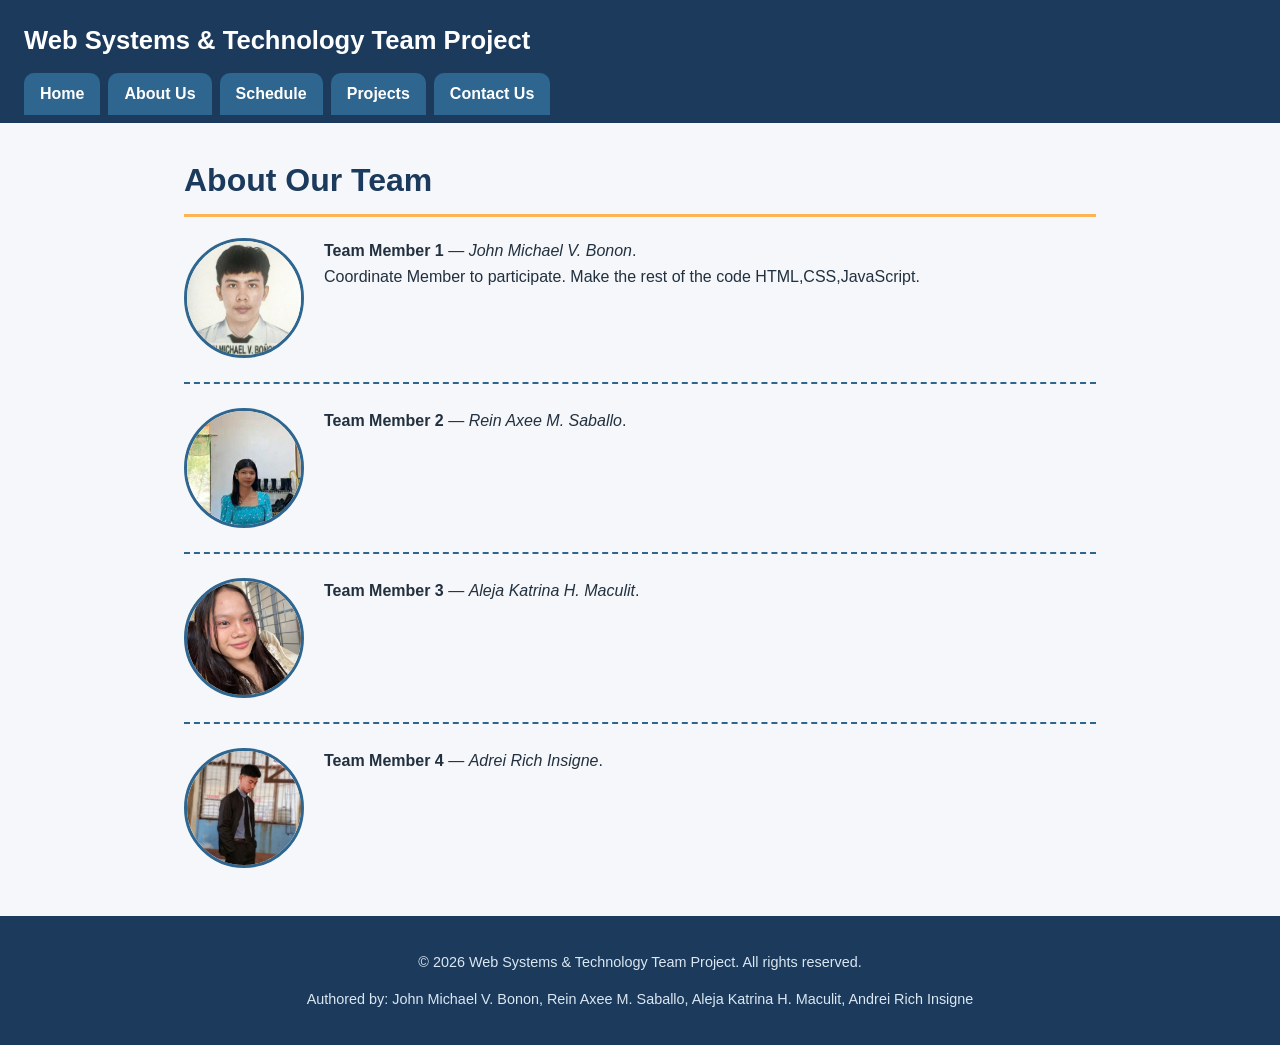
<file: about.html>
<!DOCTYPE html>
<html lang="en">
<head>
  <meta charset="UTF-8">
  <meta name="viewport" content="width=device-width, initial-scale=1.0">
  <meta name="description" content="Meet the four student developers on the Web Systems & Technology team: their roles, skills, and short bios.">
  <title>About Us - Team Web Portfolio</title>
  <link rel="stylesheet" href="style.css">
  
</head>
<body>
  <header>
    <h1>Web Systems & Technology Team Project</h1>
    <nav>
      <ul>
        <li><a href="index.html">Home</a></li>
        <li><a href="about.html">About Us</a></li>
        <li><a href="schedule.html">Schedule</a></li>
        <li><a href="projects.html">Projects</a></li>
        <li><a href="contact.html">Contact Us</a></li>
      </ul>
    </nav>
  </header>

  <main>
    <h1>About Our Team</h1>

    <div class="team-member">
      <img src="Photo1.jpg" alt="Portrait photo of Team Member 1">
      <p>
        <b>Team Member 1</b> — <i>John Michael V. Bonon</i>.<br>
        Coordinate Member to participate. Make the rest of the code HTML,CSS,JavaScript.
      </p>
    </div>
    <hr>

    <div class="team-member">
      <img src="Photo2.jpg" alt="Portrait photo of Team Member 2">
      <p>
        <b>Team Member 2</b> — <i>Rein Axee M. Saballo</i>.
      </p>
    </div>
    <hr>

    <div class="team-member">
      <img src="Photo3.jpg" alt="Portrait photo of Team Member 3">
      <p>
        <b>Team Member 3</b> — <i>Aleja Katrina H. Maculit</i>.
      </p>
    </div>
    <hr>

    <div class="team-member">
      <img src="Photo4.jpg" alt="Portrait photo of Team Member 4">
      <p>
        <b>Team Member 4</b> — <i>Adrei Rich Insigne</i>.
      </p>
    </div>
  </main>


  <footer>
    <p>&copy; 2026 Web Systems &amp; Technology Team Project. All rights reserved.</p>
    <p>Authored by: John Michael V. Bonon, Rein Axee M. Saballo, Aleja Katrina H. Maculit, Andrei Rich Insigne</p>
  </footer>
</body>
</html>
</file>
<file: style.css>
/* ===== Web Systems & Technology Team Project - Shared Stylesheet ===== */

:root {
  --color-primary: #1b3a5c;
  --color-secondary: #2f6690;
  --color-accent: #ffb454;
  --color-bg: #f5f7fa;
  --color-card: #ffffff;
  --color-text: #22303f;
  --color-muted: #5b6b7a;
  --radius: 10px;
  --shadow: 0 2px 10px rgba(0, 0, 0, 0.08);
}

* {
  box-sizing: border-box;
}

body {
  margin: 0;
  font-family: "Segoe UI", Verdana, Arial, sans-serif;
  background-color: var(--color-bg);
  color: var(--color-text);
  line-height: 1.6;
}

/* ---- Header & Nav ---- */
header {
  background-color: var(--color-primary);
  color: #fff;
  padding: 1.25rem 1.5rem 0.5rem;
}

header h1 {
  margin: 0 0 0.75rem;
  font-size: 1.6rem;
}

nav ul {
  list-style: none;
  display: flex;
  flex-wrap: wrap;
  gap: 0.5rem;
  margin: 0;
  padding: 0;
}

nav li a {
  display: inline-block;
  color: #fff;
  text-decoration: none;
  padding: 0.5rem 1rem;
  border-radius: var(--radius) var(--radius) 0 0;
  background-color: var(--color-secondary);
  font-weight: 600;
  transition: background-color 0.2s ease;
}

nav li a:hover,
nav li a:focus {
  background-color: var(--color-accent);
  color: var(--color-primary);
}

/* ---- Main content ---- */
main {
  max-width: 960px;
  margin: 2rem auto;
  padding: 0 1.5rem;
}

main h1 {
  color: var(--color-primary);
  border-bottom: 3px solid var(--color-accent);
  padding-bottom: 0.5rem;
}

main h2 {
  color: var(--color-secondary);
}

/* ---- Footer ---- */
footer {
  background-color: var(--color-primary);
  color: #dbe7f2;
  text-align: center;
  padding: 1.25rem;
  margin-top: 3rem;
  font-size: 0.9rem;
}

/* ---- Home page overview list ---- */
.overview-list {
  background-color: var(--color-card);
  border-radius: var(--radius);
  padding: 1rem 1.5rem;
  box-shadow: var(--shadow);
}

/* ---- About page: team member cards ---- */
.team-member {
  display: flex;
  gap: 1.25rem;
  align-items: flex-start;
  margin-bottom: 1.5rem;
}

.team-member img {
  width: 120px;
  height: 120px;
  object-fit: cover;
  border-radius: 50%;
  border: 3px solid var(--color-secondary);
  flex-shrink: 0;
}

.team-member p {
  margin: 0;
}

hr {
  border: none;
  border-top: 2px dashed var(--color-secondary);
  margin: 1.5rem 0;
}

/* ---- Schedule page table ---- */
table {
  width: 100%;
  border-collapse: collapse;
  background-color: var(--color-card);
  box-shadow: var(--shadow);
  border-radius: var(--radius);
  overflow: hidden;
}

thead {
  background-color: var(--color-secondary);
  color: #fff;
}

th,
td {
  border: 1px solid #dbe2e8;
  padding: 0.75rem;
  text-align: left;
}

tbody tr:nth-child(even) {
  background-color: #eef3f7;
}

/* ---- Projects page ---- */
.project-layout {
  display: flex;
  gap: 2rem;
  align-items: flex-start;
  flex-wrap: wrap;
}

.project-list {
  flex: 1 1 600px;
}

article {
  background-color: var(--color-card);
  border-left: 5px solid var(--color-accent);
  border-radius: var(--radius);
  padding: 1rem 1.25rem;
  margin-bottom: 1.5rem;
  box-shadow: var(--shadow);
}

aside {
  flex: 0 1 260px;
  background-color: var(--color-card);
  border-radius: var(--radius);
  padding: 1rem 1.25rem;
  box-shadow: var(--shadow);
}

aside h2 {
  margin-top: 0;
  font-size: 1.1rem;
}

aside ul {
  padding-left: 1.1rem;
}

/* ---- Contact page form ---- */
form {
  background-color: var(--color-card);
  border-radius: var(--radius);
  padding: 1.5rem;
  box-shadow: var(--shadow);
  max-width: 600px;
}

.form-group {
  margin-bottom: 1.1rem;
}

label {
  display: block;
  font-weight: 600;
  margin-bottom: 0.35rem;
}

input[type="text"],
input[type="email"],
input[type="password"],
select,
textarea {
  width: 100%;
  padding: 0.55rem 0.7rem;
  border: 1px solid #c3ccd4;
  border-radius: 6px;
  font-family: inherit;
  font-size: 1rem;
}

textarea {
  resize: vertical;
  min-height: 100px;
}

fieldset {
  border: 1px solid #c3ccd4;
  border-radius: 6px;
  padding: 0.75rem 1rem;
}

fieldset legend {
  font-weight: 600;
  padding: 0 0.4rem;
}

.radio-option,
.checkbox-option {
  font-weight: normal;
  display: flex;
  align-items: center;
  gap: 0.5rem;
  margin-bottom: 0.4rem;
}

.form-actions {
  display: flex;
  gap: 0.75rem;
  margin-top: 1.25rem;
}

button {
  padding: 0.6rem 1.4rem;
  border: none;
  border-radius: 6px;
  font-size: 1rem;
  cursor: pointer;
  font-weight: 600;
}

button[type="submit"] {
  background-color: var(--color-secondary);
  color: #fff;
}

button[type="submit"]:hover {
  background-color: var(--color-primary);
}

button[type="reset"] {
  background-color: #e2e8ee;
  color: var(--color-text);
}

button[type="reset"]:hover {
  background-color: #c3ccd4;
}

#form-status {
  margin-top: 1rem;
  font-weight: 600;
}

@media (max-width: 600px) {
  .team-member {
    flex-direction: column;
    align-items: center;
    text-align: center;
  }
}
</file>
